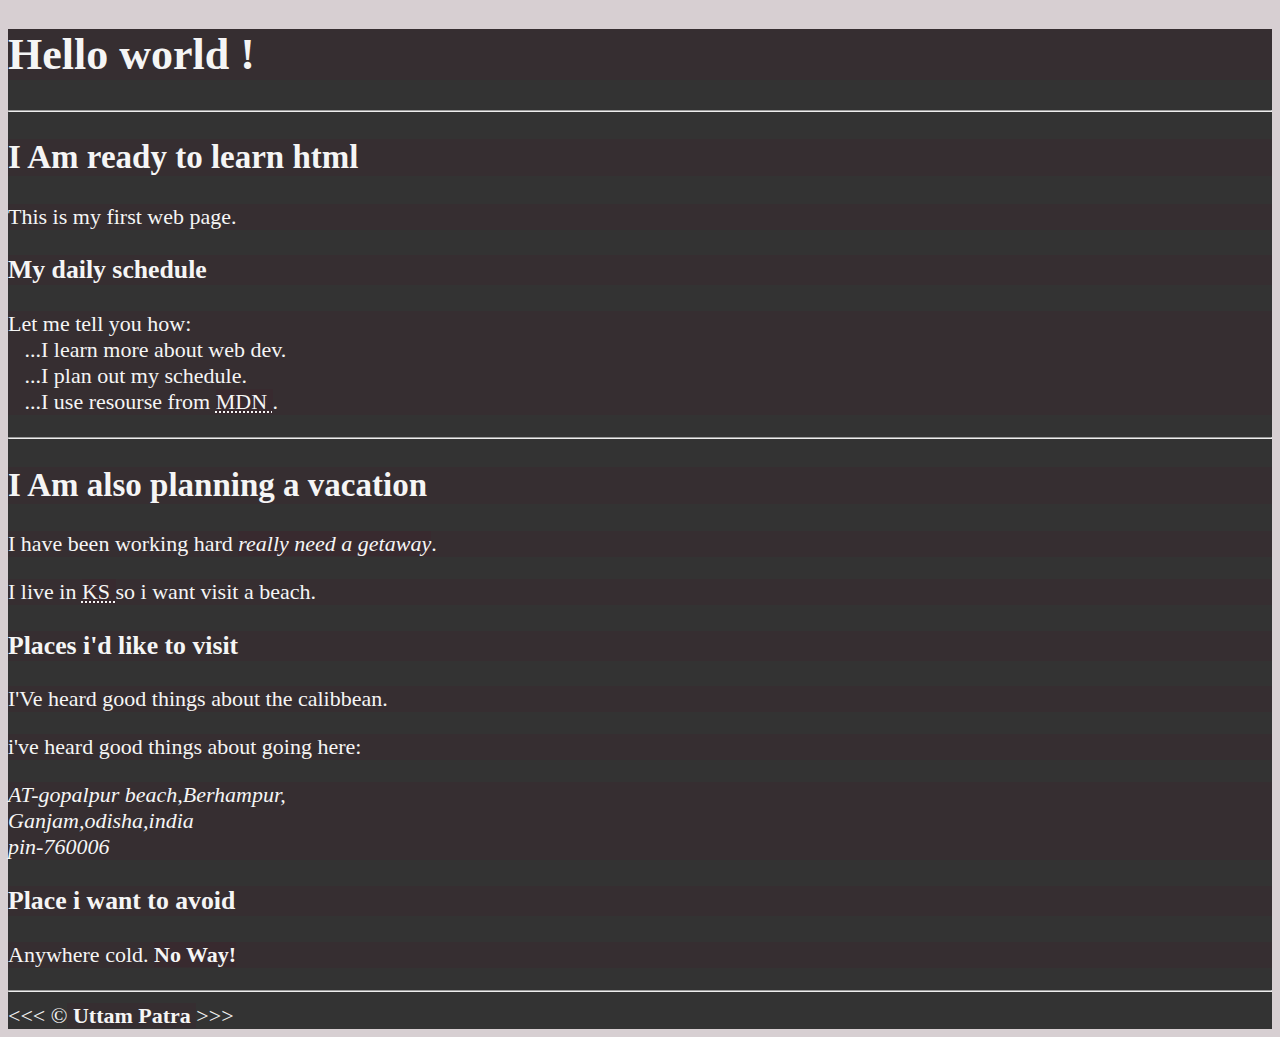
<file: index.html>
<!DOCTYPE html>
<html lang="en">
    <head> 
        <meta charset="UTF-8">
        <meta name="author" content="Uttam Patra">
        <meta name="description" content="This page content all the things i am learning how to create as i learn HTML" >
        <title>My first web page</title>
        <link rel="icon" href="html5.png" type="image/x-icon">
        <link rel="stylesheet" href="style.css" type="text/css ">
    </head>
    <body>
        <h1>Hello world !</h1>

        <hr>

        <h2>I Am ready to learn html</h2>
        <p>This is my first web page.</p>

        <h3>My daily schedule</h3>
        <p>Let me tell you how:
            <br> &nbsp;&nbsp;&nbsp;...I learn more about web dev.
            <br> &nbsp;&nbsp;&nbsp;...I plan out my schedule.
            <br> &nbsp;&nbsp;&nbsp;...I use resourse from <abbr title="Mozilla Developer Network"> MDN </abbr>.
        </p>
        
        <hr>

        <h2>I Am also planning a vacation</h2>
        <p>I have been working hard <em> really need a getaway</em>.</p>
        <p>I live in <abbr title="Kansas"> KS </abbr> so i want visit a beach.</p>

        <h3>Places i'd like to visit</h3>
        <p>I'Ve heard good things about the calibbean. </p>
        <p>i've heard good things about going here:</p>
        <address>
             AT-gopalpur beach,Berhampur, <br>
                Ganjam,odisha,india <br>
                pin-760006
        </address>
        <!--Too: Add more places -->
        <h3>Place i want to avoid</h3>
        <p>Anywhere cold. <strong> No Way!</strong></p>

        <hr>
        &lt;&lt;&lt; &copy;<strong> Uttam Patra </strong> &gt;&gt;&gt;
    </body>
</html>
</file>
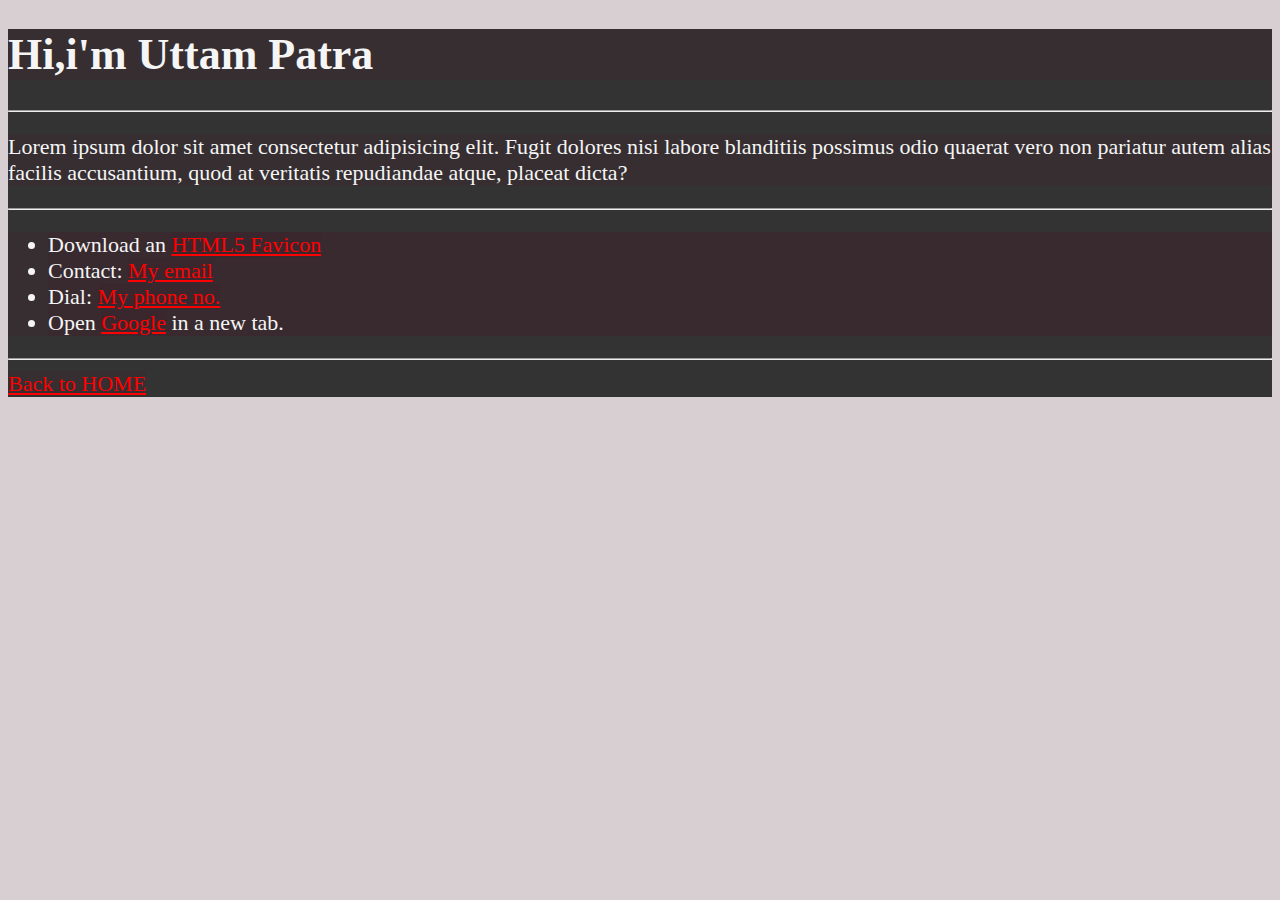
<file: about3.1.html>
<!DOCTYPE html>
<html lang="en">

<head>
  <meta charset="UTF-8" />
  <meta name="author" content="Uttam Patra" />
  <meta name="description" content="Hi,i'm Uttam Patra,This is about me." />
  <title>About me</title>
  <link rel="icon" href="html5.png" type="image/x-icon" />
  <link rel="stylesheet" href="style.css" type="text/css " />
</head>

<body>
  <h1>Hi,i'm Uttam Patra</h1>

  <hr />
  <p>
    Lorem ipsum dolor sit amet consectetur adipisicing elit. Fugit dolores
    nisi labore blanditiis possimus odio quaerat vero non pariatur autem alias
    facilis accusantium, quod at veritatis repudiandae atque, placeat dicta?
  </p>
  <hr />

  <ul>

    <li> Download an
      <a href="html5.png" Download>HTML5 Favicon</a>
    </li>

    <li>Contact:
      <a href="mailto:uttam.srd@gmail.com">My email</a>
    </li>

    <li>Dial:
      <a href="tel:+91 9124609009">My phone no.</a>
    </li>

    <li>Open
      <a href="https://Google.com/" target="_blank">Google</a>
      in a new tab.
    </li>
  </ul>
  <hr>


  <!-- &lt;&lt;&lt; &copy;<strong> <a href="about.html"> Uttam Patra </a> </strong>
    &gt;&gt;&gt; -->

  <a href="/section4.html">Back to HOME</a>
</body>

</html>
</file>
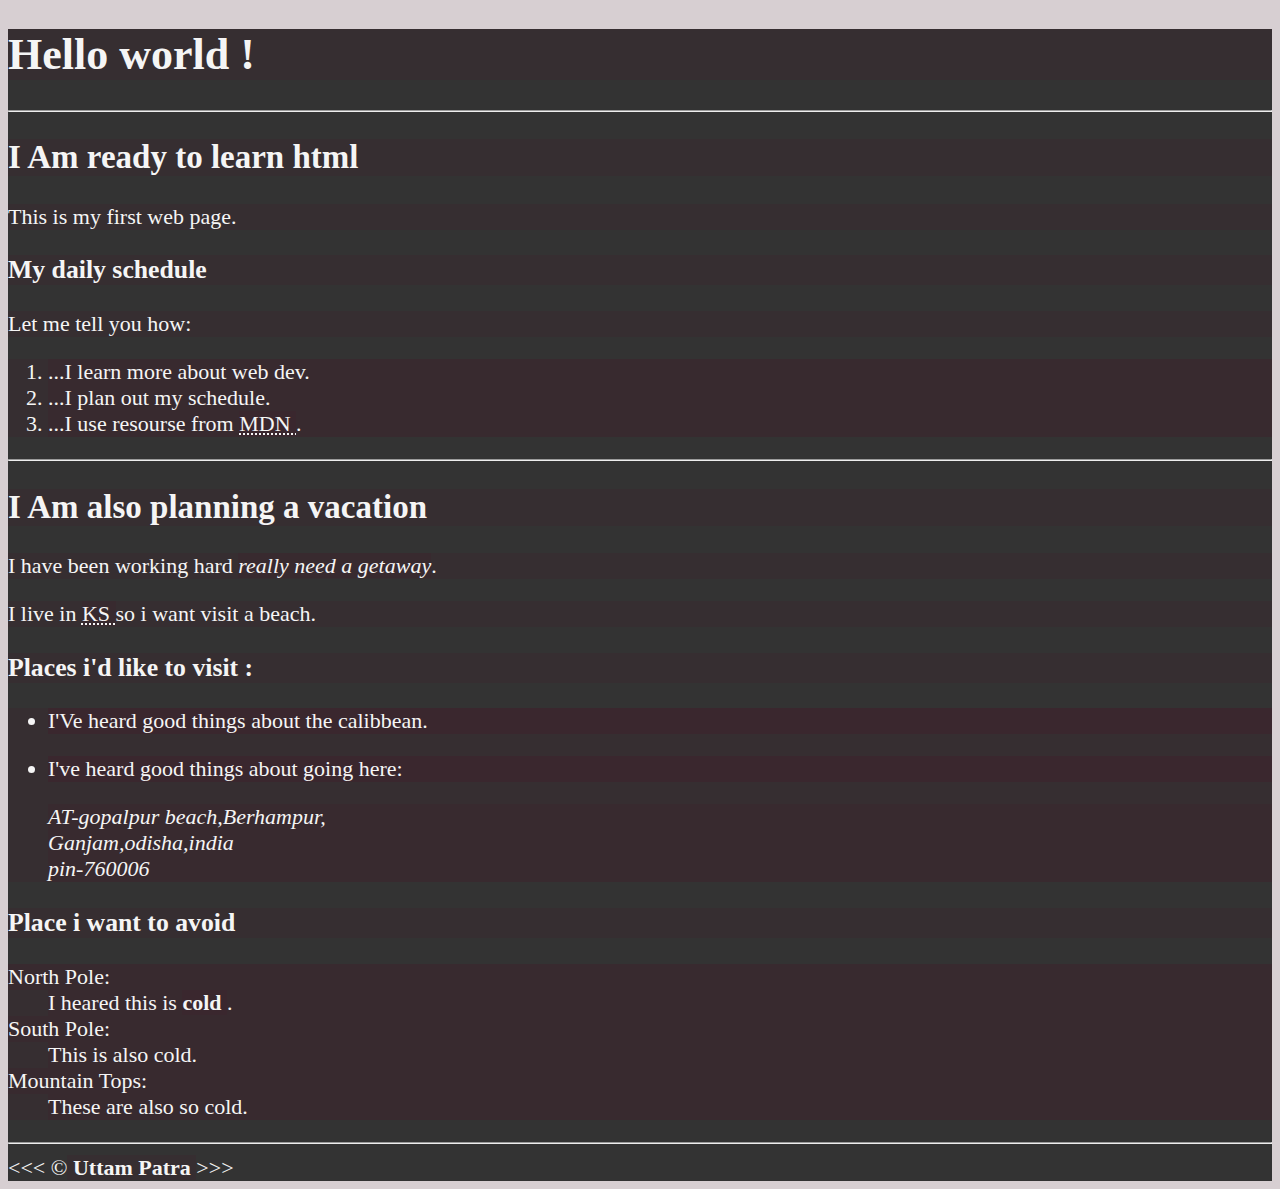
<file: lesson2.html>
<!DOCTYPE html>
<html lang="en">
  <head>
    <meta charset="UTF-8" />
    <meta name="author" content="Uttam Patra" />
    <meta
      name="description"
      content="This page content all the things i am learning how to create as i learn HTML"
    />
    <title>My first web page</title>
    <link rel="icon" href="html5.png" type="image/x-icon" />
    <link rel="stylesheet" href="style.css" type="text/css " />
  </head>
  <body>
    <h1>Hello world !</h1>

    <hr />

    <h2>I Am ready to learn html</h2>
    <p>This is my first web page.</p>

    <h3>My daily schedule</h3>
    <p>Let me tell you how:</p>
    <ol>
      <li>...I learn more about web dev.</li>
      <li>...I plan out my schedule.</li>
      <li>
        ...I use resourse from
        <abbr title="Mozilla Developer Network"> MDN </abbr>.
      </li>
    </ol>

    <hr />

    <h2>I Am also planning a vacation</h2>
    <p>I have been working hard <em> really need a getaway</em>.</p>
    <p>I live in <abbr title="Kansas"> KS </abbr> so i want visit a beach.</p>

    <h3>Places i'd like to visit :</h3>
    <ul>
      <li>
        <p>I'Ve heard good things about the calibbean.</p>
      </li>
      <li>
        <p>I've heard good things about going here:</p>
      </li>
      <address>
        AT-gopalpur beach,Berhampur, <br />
        Ganjam,odisha,india <br />
        pin-760006
      </address>
    </ul>
    <!--Too: Add more places -->
    <h3>Place i want to avoid</h3>
    <dl>
        <dt>North Pole:</dt>
        <dd> I heared this is <strong> cold </strong>.</dd>

        <dt>South Pole:</dt>
        <dd>This is also cold.</dd>

        <dt>Mountain Tops:</dt>
        <dd>These are also so cold.</dd>
    </dl>
    <hr />
    &lt;&lt;&lt; &copy;<strong> Uttam Patra </strong> &gt;&gt;&gt;
  </body>
</html>
</file>
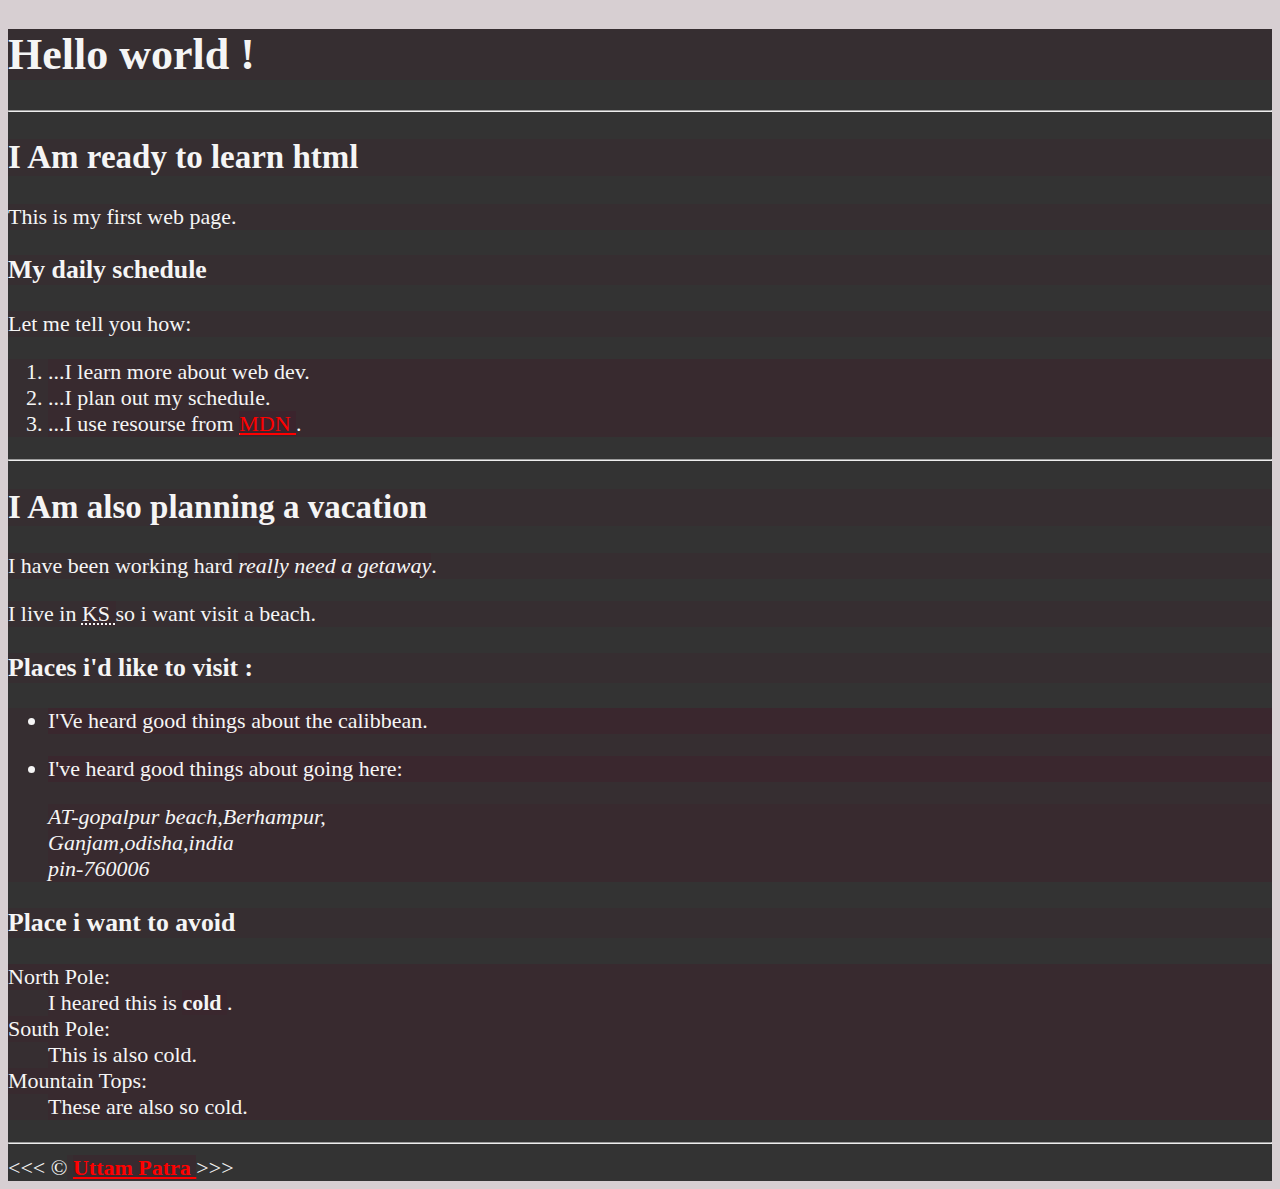
<file: links3.html>
<!DOCTYPE html>
<html lang="en">
  <head>
    <meta charset="UTF-8" />
    <meta name="author" content="Uttam Patra" />
    <meta
      name="description"
      content="This page content all the things i am learning how to create as i learn HTML"
    />
    <title>My first web page</title>
    <link rel="icon" href="html5.png" type="image/x-icon" />
    <link rel="stylesheet" href="style.css" type="text/css " />
  </head>
  <body>
    <h1>Hello world !</h1>

    <hr />

    <h2>I Am ready to learn html</h2>
    <p>This is my first web page.</p>

    <h3>My daily schedule</h3>
    <p>Let me tell you how:</p>
    <ol>
      <li>...I learn more about web dev.</li>
      <li>...I plan out my schedule.</li>
      <li>
        ...I use resourse from
        <abbr title="Mozilla Developer Network"> <a href="https://developer.mozilla.org/"> MDN </a> </abbr>.
      </li>
    </ol>

    <hr />

    <h2>I Am also planning a vacation</h2>
    <p>I have been working hard <em> really need a getaway</em>.</p>
    <p>I live in <abbr title="Kansas"> KS </abbr> so i want visit a beach.</p>

    <h3>Places i'd like to visit :</h3>
    <ul>
      <li>
        <p>I'Ve heard good things about the calibbean.</p>
      </li>
      <li>
        <p>I've heard good things about going here:</p>
      </li>
      <address>
        AT-gopalpur beach,Berhampur, <br />
        Ganjam,odisha,india <br />
        pin-760006
      </address>
    </ul>
    <!--Too: Add more places -->
    <h3>Place i want to avoid</h3>
    <dl>
        <dt>North Pole:</dt>
        <dd> I heared this is <strong> cold </strong>.</dd>

        <dt>South Pole:</dt>
        <dd>This is also cold.</dd>

        <dt>Mountain Tops:</dt>
        <dd>These are also so cold.</dd>
    </dl>
    <hr />
    &lt;&lt;&lt; &copy;<strong> <a href="about3.1.html"> Uttam Patra </a> </strong> &gt;&gt;&gt;
  </body>
</html>
</file>
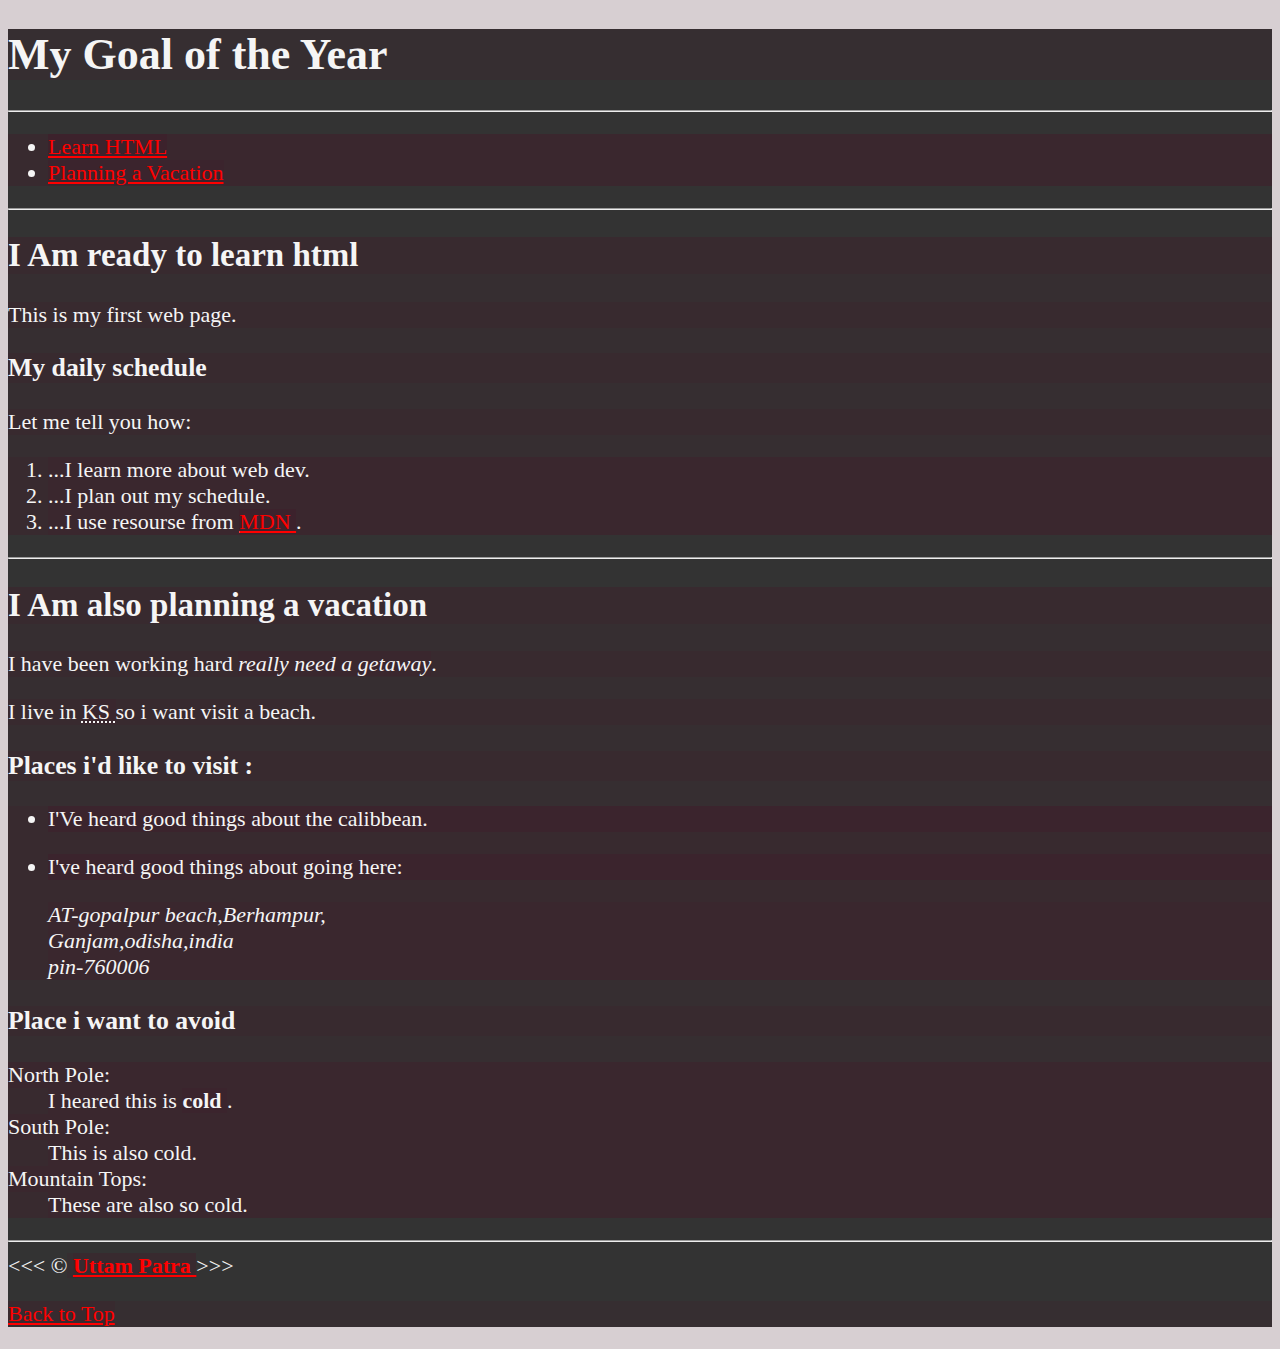
<file: section4.html>
<!DOCTYPE html>
<html lang="en">

<head>
  <meta charset="UTF-8" />
  <meta name="author" content="Uttam Patra" />
  <meta name="description" content="This page content all the things i am learning how to create as i learn HTML" />
  <title>My first web page</title>
  <link rel="icon" href="html5.png" type="image/x-icon" />
  <link rel="stylesheet" href="style.css" type="text/css " />
</head>

<body>
  <h1>My Goal of the Year</h1>

  <hr />

  <nav>
    <ul>
      <li>
       <abbr title="HTML">
         <a href="#html">Learn HTML</a> 
       </abbr>
      </li>

      <li>
        <a href="#vacation">Planning a Vacation</a>
      </li>
    </ul>
  </nav>

  <hr>

  <section id="html">
    <h2>I Am ready to learn html</h2>
    <p>This is my first web page.</p>

    <h3>My daily schedule</h3>
    <p>Let me tell you how:</p>
    <ol>
      <li>...I learn more about web dev.</li>
      <li>...I plan out my schedule.</li>
      <li>
        ...I use resourse from
        <abbr title="Mozilla Developer Network">
          <a href="https://developer.mozilla.org/" target="_blank"> MDN </a> </abbr>.
      </li>
    </ol>
  </section>

  <hr />

  <section id="vacation">
    <h2>I Am also planning a vacation</h2>
    <p>I have been working hard <em> really need a getaway</em>.</p>
    <p>I live in <abbr title="Kansas"> KS </abbr> so i want visit a beach.</p>

    <h3>Places i'd like to visit :</h3>
    <ul>
      <li>
        <p>I'Ve heard good things about the calibbean.</p>
      </li>
      <li>
        <p>I've heard good things about going here:</p>
      </li>
      <address>
        AT-gopalpur beach,Berhampur, <br />
        Ganjam,odisha,india <br />
        pin-760006
      </address>
    </ul>

    <!--Too: Add more places -->

    <h3>Place i want to avoid</h3>
    <dl>
      <dt>North Pole:</dt>
      <dd>I heared this is <strong> cold </strong>.</dd>

      <dt>South Pole:</dt>
      <dd>This is also cold.</dd>

      <dt>Mountain Tops:</dt>
      <dd>These are also so cold.</dd>
    </dl>
  </section>

  <hr />
  &lt;&lt;&lt; &copy;<strong>
    <a href="about3.1.html"> Uttam Patra </a>
  </strong>
  &gt;&gt;&gt;

  <p>
    <a href="#">Back to Top</a>
  </p>
</body>

</html>
</file>
<file: style.css>
*{
    background-color: rgba(68, 30, 42, 0.21);
}
html {
    font-size: 22px;
}
body{
    background-color: #333;
    color: whitesmoke;
}
a{
    color:red;
}
a:visited{
    color: rgb(14, 238, 17);
}
a:hover,a:active{
    color: blueviolet;
}
</file>
